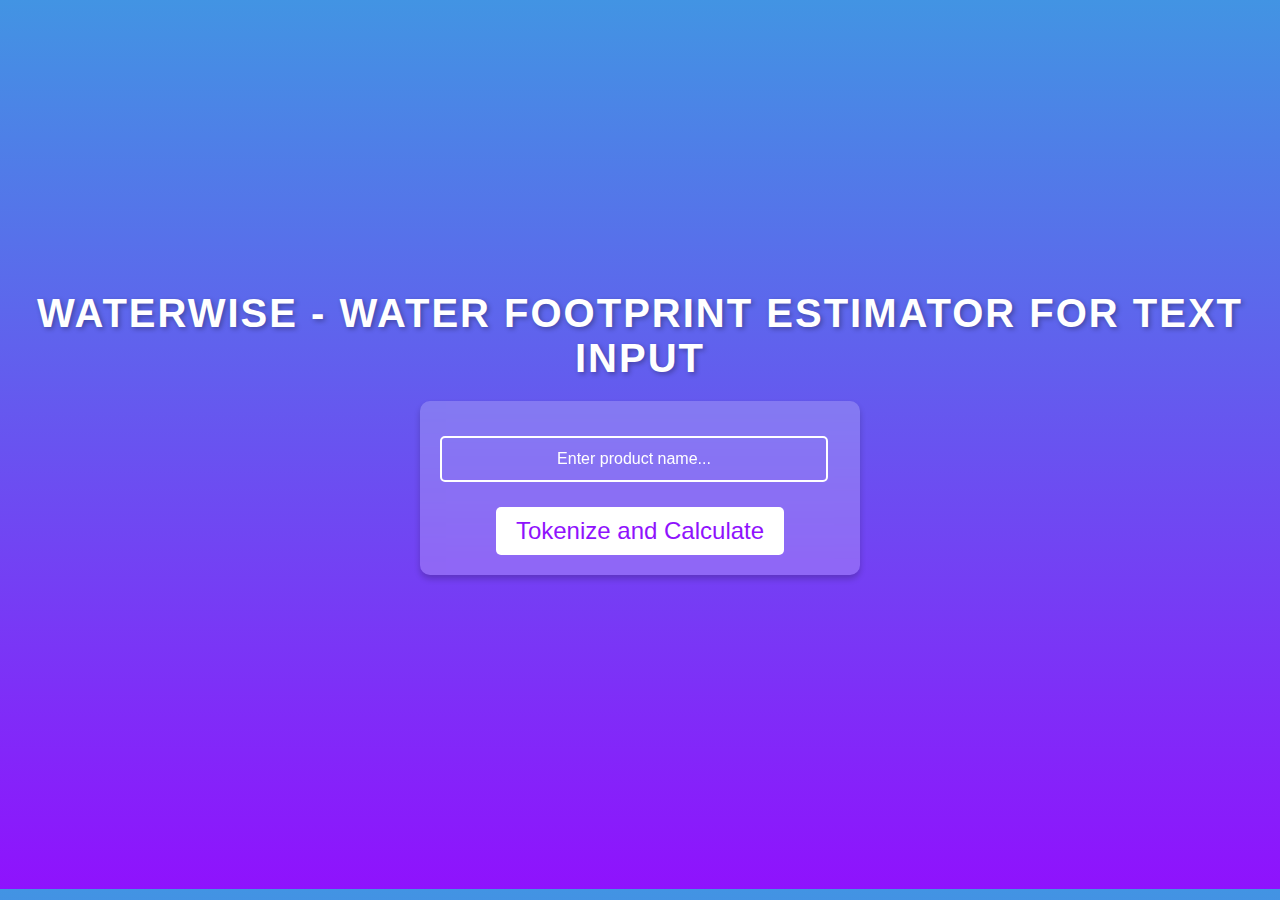
<file: WaterWise/BertTokenizer/templates/index.html>
<!DOCTYPE html>
<html lang="en">
<head>
    <meta charset="UTF-8">
    <meta name="viewport" content="width=device-width, initial-scale=1.0">
    <title>WaterWise</title>
    <style>
        /* General Reset */
        body {
            margin: 0;
            padding: 0;
            box-sizing: border-box;
            font-family: 'Arial', sans-serif;
            background: linear-gradient(to bottom, #4294E3, #8F12FD);
            color: #fff;
        }

        /* Container */
        .container {
            display: flex;
            flex-direction: column;
            align-items: center;
            justify-content: center;
            height: 94.3vh;
            text-align: center;
            padding: 20px;
        }

        /* Heading */
        .container h1 {
            font-size: 2.5rem;
            margin-bottom: 20px;
            text-transform: uppercase;
            letter-spacing: 2px;
            text-shadow: 2px 2px 5px rgba(0, 0, 0, 0.3);
        }

        /* Form */
        form {
            background: rgba(255, 255, 255, 0.2);
            padding: 20px;
            border-radius: 10px;
            box-shadow: 0 4px 6px rgba(0, 0, 0, 0.2);
            backdrop-filter: blur(10px);
            width: 100%;
            max-width: 400px;
        }

        /* Input Field */
        form input[type="text"] {
            display: block;
            width: 90%;
            padding: 12px;
            margin: 15px 0;
            border: 2px solid #fff;
            border-radius: 5px;
            background: transparent;
            color: #fff;
            outline: none;
            text-align: center;
            font-size: 1rem;
        }

        /* Change placeholder text color */
        form input[type="text"]::placeholder {
            color: rgb(255, 255, 255); /* Light white */
            font-size: 1rem;
            text-align: center;
            opacity: 1; /* Ensure full visibility */
        }


        /* Button */
        form button {
            background: #fff;
            color: #8F12FD;
            border: none;
            padding: 10px 20px;
            margin-top: 10px;
            border-radius: 5px;
            cursor: pointer;
            font-size: 1.5rem;
            transition: background 0.3s ease;
        }

        form button:hover {
            background: #4294E3;
            color: #fff;
        }

        /* Prediction Result */
        #result {
            margin-top: 20px;
            font-size: 1.3rem;
            font-weight: bold;
        }

        /* Responsive Design */
        @media (max-width: 600px) {
            .container h1 {
                font-size: 2rem;
            }

            form {
                padding: 15px;
            }

            form button {
                font-size: 1.2rem;
            }
        }

        /* Styling for result output */
#prediction-result {
    margin-top: 50px;
    text-align: center;
    font-size: 1.5rem;
}

/* Loading message */
.loading {
    color: #ffeb3b;
    font-size: 1.2rem;
    font-weight: bold;
}

/* Error message */
.error {
    color: #ff4d4d;
    font-size: 1.2rem;
    font-weight: bold;
    background: rgba(255, 0, 0, 0.1);
    padding: 10px;
    border-radius: 5px;
}

/* Result Card */
.result-card {
    background: rgba(255, 255, 255, 0.2);
    padding: 20px;
    border-radius: 10px;
    box-shadow: 0 4px 6px rgba(0, 0, 0, 0.2);
    backdrop-filter: blur(10px);
    width: 100%;
    max-width: 450px;
    margin: 20px auto;
}

/* Headings in Result Card */
.result-card h2 {
    color: #fff;
    font-size: 1.8rem;
    margin-bottom: 10px;
}

/* General Text Styling */
.result-card p {
    font-size: 1.2rem;
    margin: 5px 0;
}

/* Highlight Water Footprint */
.water-footprint {
    font-size: 1.5rem;
    color: #ffeb3b;
    font-weight: bold;
}
    </style>
</head>
<body>

    <div class="container">
        <h1>WaterWise - Water Footprint Estimator for Text Input</h1>
        <form id="predictForm">
            <input type="text" id="productInput" placeholder="Enter product name..." required>
            <button type="submit">Tokenize and Calculate</button>
        </form>
        <div id="prediction-result"></div>
    </div>
    
    <script>
        document.getElementById("predictForm").addEventListener("submit", async function(event) {
            event.preventDefault(); // Prevent form from reloading the page
    
            let productInput = document.getElementById("productInput").value.trim();
            let resultDiv = document.getElementById("prediction-result");
            resultDiv.innerHTML = "Processing..."; // Show a loading message
    
            if (!productInput) {
                resultDiv.innerHTML = "Please enter a product name.";
                return;
            }
    
            let requestData = { product_name: productInput };
    
            try {
                let response = await fetch("/predict", {
                    method: "POST",
                    headers: {
                        "Content-Type": "application/json"
                    },
                    body: JSON.stringify(requestData)
                });
    
                let data = await response.json();
    
                if (response.ok) {
                    resultDiv.innerHTML = `
                        <strong>Original Input:</strong> ${data.original_input} <br>
                        <strong>Tokenized Text:</strong> ${data.processed_text} <br>
                        <strong>Token IDs:</strong> ${data.token_ids} <br>
                        <strong>Attention Mask:</strong> ${data.attention_mask} <br>
                        <strong>Predicted Product:</strong> ${data.predicted_product} <br>
                        <strong>Water Footprint:</strong> ${data.water_footprint_liters} Litres
                    `;
                } else {
                    resultDiv.innerHTML = `<strong>Error:</strong> ${data.error}`;
                }
            } catch (error) {
                resultDiv.innerHTML = "Error communicating with the server.";
            }
        });
    </script>    

</body>
</html>
</file>
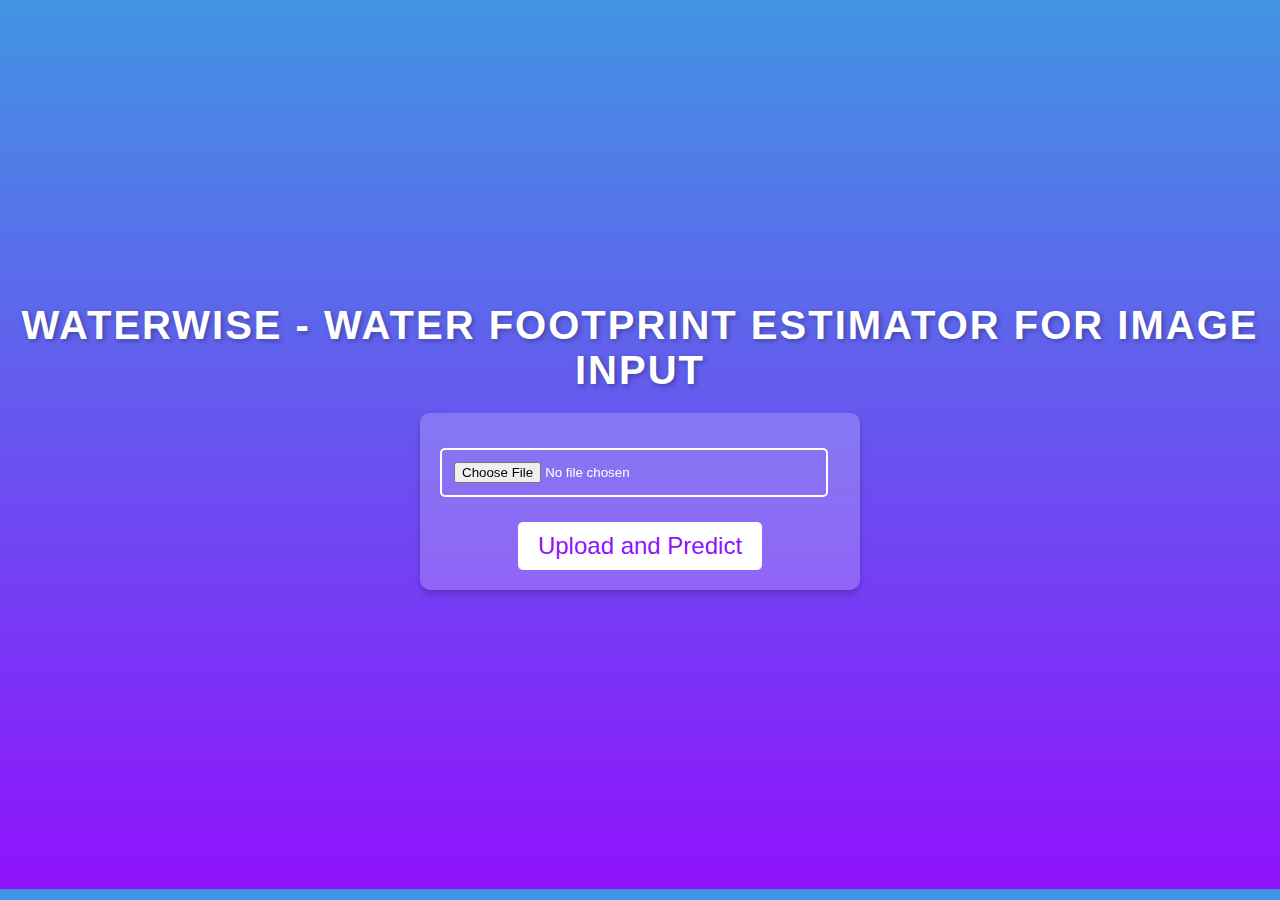
<file: WaterWise/MulticlassClassification/templates/index.html>
<!DOCTYPE html>
<html lang="en">
<head>
    <meta charset="UTF-8">
    <meta name="viewport" content="width=device-width, initial-scale=1.0">
    <title>WaterWise</title>
    <link rel="icon" href="img/logo.png" type="image/png">

    <script>
        async function uploadAndPredict(event) {
            event.preventDefault(); // Prevent the default form submission

            const form = document.getElementById("upload-form");
            const formData = new FormData(form); // Gather the form data (file)

            // Show a loading message
            const resultDiv = document.getElementById("prediction-result");
            resultDiv.innerHTML = "<p>Processing your image...</p>";

            try {
                // Send the image to the backend using fetch
                const response = await fetch("/predict", {
                    method: "POST",
                    body: formData,
                });

                if (response.ok) {
                    const result = await response.json(); // Parse JSON response
                    resultDiv.innerHTML = `
                        <h2>Prediction Result</h2>
                        <p><strong>Predicted Class:</strong> ${result.predicted_class}</p>
                        <p><strong>Confidence:</strong> ${(result.confidence * 100).toFixed(2)}%</p>
                        <p><strong>Water Footprint Value:</strong> ${210} Litres</p>
                    `;
                } else {
                    const error = await response.json();
                    resultDiv.innerHTML = `
                        <p><strong>Error:</strong> ${error.error}</p>
                    `;
                }
            } catch (error) {
                // Handle any network or unexpected errors
                resultDiv.innerHTML = `
                    <p><strong>Error:</strong> Unable to process the image. Please try again later.</p>
                `;
                console.error("Error:", error);
            }
        }

        // Attach the function to the form submit event
        document.addEventListener("DOMContentLoaded", () => {
            document.getElementById("upload-form").addEventListener("submit", uploadAndPredict);
        });
    </script>
    
    <style>
        /* General Reset */

body {
    margin: 0;
    padding: 0;
    box-sizing: border-box;
    font-family: 'Arial', sans-serif;
    background: linear-gradient(to bottom, #4294E3, #8F12FD);
    color: #fff;
}

/* Container */
.container {
    display: flex;
    flex-direction: column;
    align-items: center;
    justify-content: center;
    height: 94.3vh;
    text-align: center;
    padding: 20px;
}

/* Heading */
.container h1 {
    font-size: 2.5rem;
    margin-bottom: 20px;
    text-transform: uppercase;
    letter-spacing: 2px;
    text-shadow: 2px 2px 5px rgba(0, 0, 0, 0.3);
}

/* Form */
form {
    background: rgba(255, 255, 255, 0.2);
    padding: 20px;
    border-radius: 10px;
    box-shadow: 0 4px 6px rgba(0, 0, 0, 0.2);
    backdrop-filter: blur(10px);
    width: 100%;
    max-width: 400px;
}

/* Input Field */
form input[type="file"] {
    display: block;
    width: 90%;
    padding: 12px;
    margin: 15px 0;
    border: 2px solid #fff;
    border-radius: 5px;
    background: transparent;
    color: #fff;
    outline: none;
    text-align: center;
    cursor: pointer;
    transition: border-color 0.3s ease;
}

form input[type="file"]:hover {
    border-color: #fff;
}

/* Button */
form button {
    background: #fff;
    color: #8F12FD;
    border: none;
    padding: 10px 20px;
    margin-top: 10px;
    border-radius: 5px;
    cursor: pointer;
    font-size: 1.5rem;
    transition: background 0.3s ease;
}

form button:hover {
    background: #4294E3;
    color: #fff;
}

/* Prediction Result */
#prediction-result {
    margin-top: 23px;
    font-size: 1.5rem;
    font-weight: bold;
}

/* Responsive Design */
@media (max-width: 600px) {
    .container h1 {
        font-size: 2rem;
    }

    form {
        padding: 15px;
    }

    form button {
        font-size: 0.9rem;
    }
}

    </style>
</head>

<body>
    <div class="container">
        <h1>WaterWise - Water Footprint Estimator for Image Input</h1>
        <form id="upload-form" action="/predict" method="POST" enctype="multipart/form-data">
            <input type="file" name="imagefile" id="file" accept="image/*" required>
            <button type="submit">Upload and Predict</button>
        </form>
        <div id="prediction-result"></div>
        <div id="confidence"></div>
        <div id="footprintval"></div>
    </div>


    <script>
        document.getElementById('upload-form').addEventListener('submit', function(event) {
    event.preventDefault();

    let formData = new FormData(this);
    
    fetch('/predict', {
        method: 'POST',
        body: formData
    })
    .then(response => response.json())
    .then(data => {
        if (data.predicted_class) {
            document.getElementById('prediction-result').innerHTML = `Predicted Class: ${data.predicted_class}`;
        } else {
            document.getElementById('prediction-result').innerHTML = `Error: ${data.error}`;
        }
    })
    .then(data => {
        if (data.confidence) {
            document.getElementById('confidence').innerHTML = `Confidence: ${data.confidence}`;
        } else {
            document.getElementById('confidence').innerHTML = `Error: ${data.error}`;
        }
    })
    .then(data => {
        if (data.waterfootprint_value) {
            document.getElementById('footprintval').innerHTML = `Water Footprint Value: ${data.waterfootprint_value}`;
        } else {
            document.getElementById('footprintval').innerHTML = `Error: ${data.error}`;
        }
    })
    .catch(error => {
        document.getElementById('prediction-result').innerHTML = 'Error: Something went wrong';
    });
});

    </script>
</body>
</html>
</file>
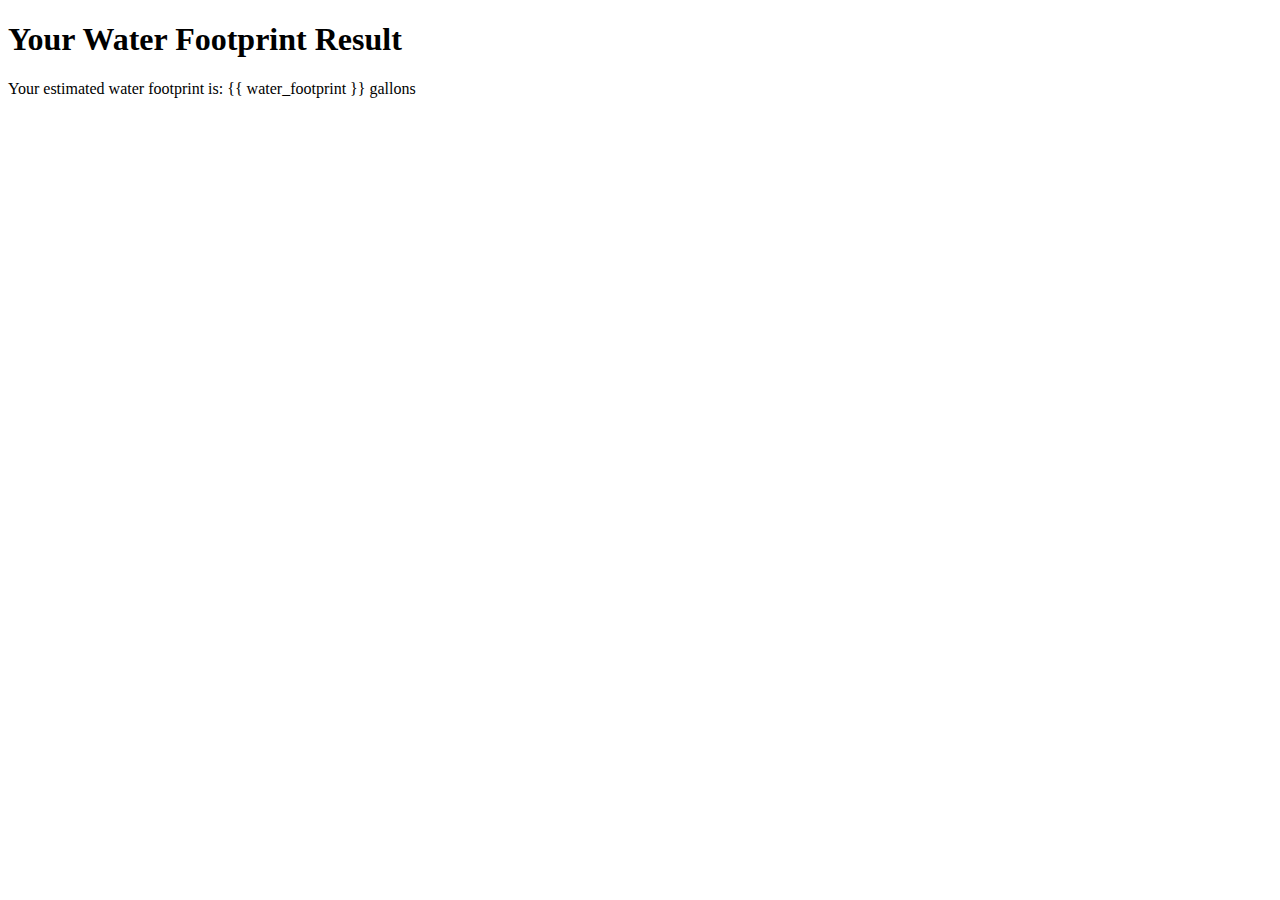
<file: FlaskWaterFootprintML/templates/result.html>
<!DOCTYPE html>
<html>
<head>
    <title>Water Footprint Result</title>
</head>
<body>
    <h1>Your Water Footprint Result</h1>
    <p>Your estimated water footprint is: {{ water_footprint }} gallons</p>
</body>
</html>
</file>
